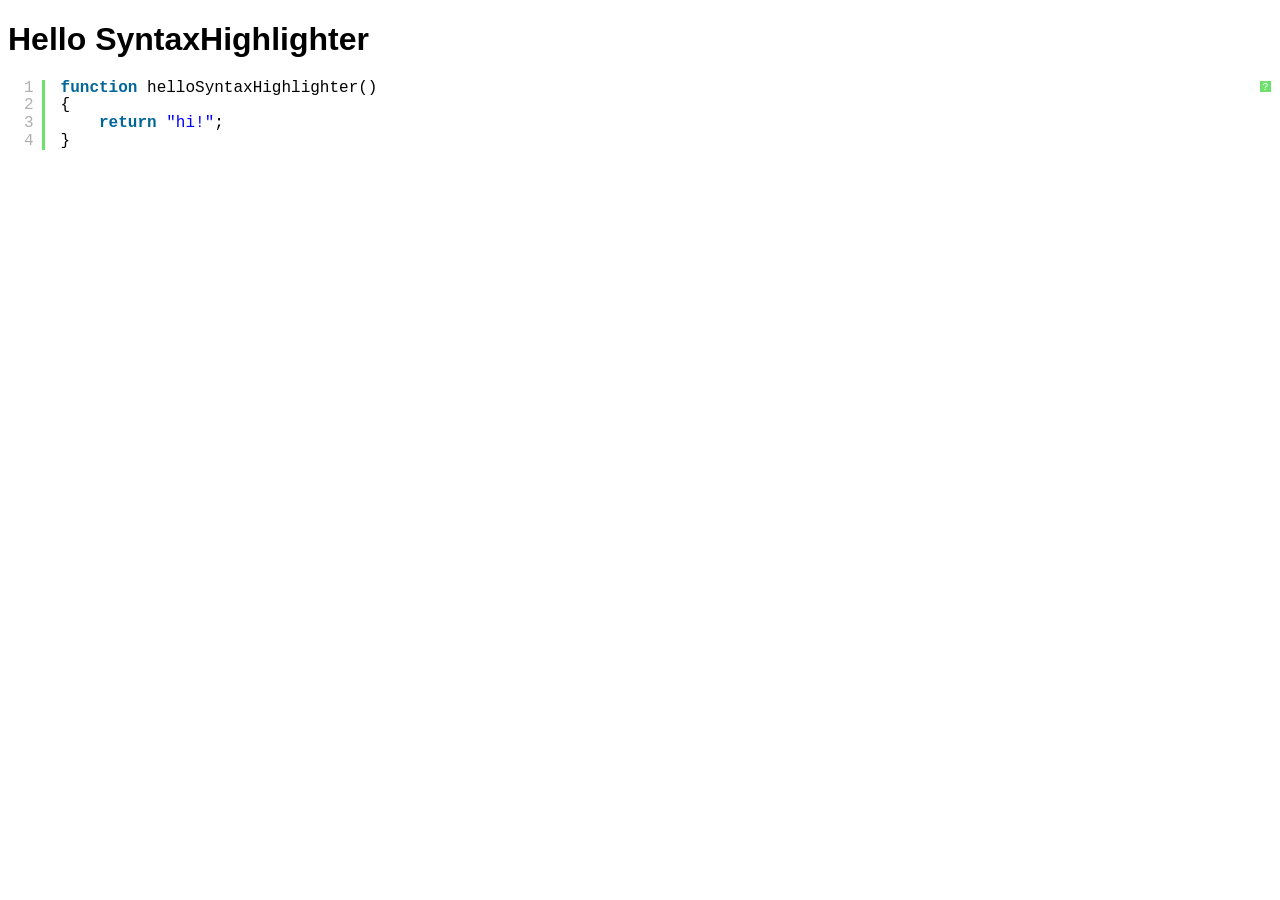
<file: testsupport/nexus-testsuite-ui-plugin/src/main/resources/static/rapture/siesta/resources/syntaxhighlighter_3.0.83/index.html>
<!DOCTYPE html PUBLIC "-//W3C//DTD XHTML 1.0 Strict//EN" "http://www.w3.org/TR/xhtml1/DTD/xhtml1-strict.dtd">
<html xmlns="http://www.w3.org/1999/xhtml" xml:lang="en" lang="en">
<head>
	<meta http-equiv="Content-Type" content="text/html; charset=UTF-8" />
	<title>Hello SyntaxHighlighter</title>
	<script type="text/javascript" src="scripts/shCore.js"></script>
	<script type="text/javascript" src="scripts/shBrushJScript.js"></script>
	<link type="text/css" rel="stylesheet" href="styles/shCoreDefault.css"/>
	<script type="text/javascript">SyntaxHighlighter.all();</script>
</head>

<body style="background: white; font-family: Helvetica">

<h1>Hello SyntaxHighlighter</h1>
<pre class="brush: js;">
function helloSyntaxHighlighter()
{
	return "hi!";
}
</pre>

</html>
</file>
<file: testsupport/nexus-testsuite-ui-plugin/src/main/resources/static/rapture/siesta/resources/syntaxhighlighter_3.0.83/styles/shCoreDefault.css>
/**
 * SyntaxHighlighter
 * http://alexgorbatchev.com/SyntaxHighlighter
 *
 * SyntaxHighlighter is donationware. If you are using it, please donate.
 * http://alexgorbatchev.com/SyntaxHighlighter/donate.html
 *
 * @version
 * 3.0.83 (July 02 2010)
 * 
 * @copyright
 * Copyright (C) 2004-2010 Alex Gorbatchev.
 *
 * @license
 * Dual licensed under the MIT and GPL licenses.
 */
.syntaxhighlighter a,
.syntaxhighlighter div,
.syntaxhighlighter code,
.syntaxhighlighter table,
.syntaxhighlighter table td,
.syntaxhighlighter table tr,
.syntaxhighlighter table tbody,
.syntaxhighlighter table thead,
.syntaxhighlighter table caption,
.syntaxhighlighter textarea {
  -moz-border-radius: 0 0 0 0 !important;
  -webkit-border-radius: 0 0 0 0 !important;
  background: none !important;
  border: 0 !important;
  bottom: auto !important;
  float: none !important;
  height: auto !important;
  left: auto !important;
  line-height: 1.1em !important;
  margin: 0 !important;
  outline: 0 !important;
  overflow: visible !important;
  padding: 0 !important;
  position: static !important;
  right: auto !important;
  text-align: left !important;
  top: auto !important;
  vertical-align: baseline !important;
  width: auto !important;
  box-sizing: content-box !important;
  font-family: "Consolas", "Bitstream Vera Sans Mono", "Courier New", Courier, monospace !important;
  font-weight: normal !important;
  font-style: normal !important;
  font-size: 1em !important;
  min-height: inherit !important;
  min-height: auto !important;
}

.syntaxhighlighter {
  width: 100% !important;
  margin: 1em 0 1em 0 !important;
  position: relative !important;
  overflow: auto !important;
  font-size: 1em !important;
}
.syntaxhighlighter.source {
  overflow: hidden !important;
}
.syntaxhighlighter .bold {
  font-weight: bold !important;
}
.syntaxhighlighter .italic {
  font-style: italic !important;
}
.syntaxhighlighter .line {
  white-space: pre !important;
}
.syntaxhighlighter table {
  width: 100% !important;
}
.syntaxhighlighter table caption {
  text-align: left !important;
  padding: .5em 0 0.5em 1em !important;
}
.syntaxhighlighter table td.code {
  width: 100% !important;
}
.syntaxhighlighter table td.code .container {
  position: relative !important;
}
.syntaxhighlighter table td.code .container textarea {
  box-sizing: border-box !important;
  position: absolute !important;
  left: 0 !important;
  top: 0 !important;
  width: 100% !important;
  height: 100% !important;
  border: none !important;
  background: white !important;
  padding-left: 1em !important;
  overflow: hidden !important;
  white-space: pre !important;
}
.syntaxhighlighter table td.gutter .line {
  text-align: right !important;
  padding: 0 0.5em 0 1em !important;
}
.syntaxhighlighter table td.code .line {
  padding: 0 1em !important;
}
.syntaxhighlighter.nogutter td.code .container textarea, .syntaxhighlighter.nogutter td.code .line {
  padding-left: 0em !important;
}
.syntaxhighlighter.show {
  display: block !important;
}
.syntaxhighlighter.collapsed table {
  display: none !important;
}
.syntaxhighlighter.collapsed .toolbar {
  padding: 0.1em 0.8em 0em 0.8em !important;
  font-size: 1em !important;
  position: static !important;
  width: auto !important;
  height: auto !important;
}
.syntaxhighlighter.collapsed .toolbar span {
  display: inline !important;
  margin-right: 1em !important;
}
.syntaxhighlighter.collapsed .toolbar span a {
  padding: 0 !important;
  display: none !important;
}
.syntaxhighlighter.collapsed .toolbar span a.expandSource {
  display: inline !important;
}
.syntaxhighlighter .toolbar {
  position: absolute !important;
  right: 1px !important;
  top: 1px !important;
  width: 11px !important;
  height: 11px !important;
  font-size: 10px !important;
  z-index: 10 !important;
}
.syntaxhighlighter .toolbar span.title {
  display: inline !important;
}
.syntaxhighlighter .toolbar a {
  display: block !important;
  text-align: center !important;
  text-decoration: none !important;
  padding-top: 1px !important;
}
.syntaxhighlighter .toolbar a.expandSource {
  display: none !important;
}
.syntaxhighlighter.ie {
  font-size: .9em !important;
  padding: 1px 0 1px 0 !important;
}
.syntaxhighlighter.ie .toolbar {
  line-height: 8px !important;
}
.syntaxhighlighter.ie .toolbar a {
  padding-top: 0px !important;
}
.syntaxhighlighter.printing .line.alt1 .content,
.syntaxhighlighter.printing .line.alt2 .content,
.syntaxhighlighter.printing .line.highlighted .number,
.syntaxhighlighter.printing .line.highlighted.alt1 .content,
.syntaxhighlighter.printing .line.highlighted.alt2 .content {
  background: none !important;
}
.syntaxhighlighter.printing .line .number {
  color: #bbbbbb !important;
}
.syntaxhighlighter.printing .line .content {
  color: black !important;
}
.syntaxhighlighter.printing .toolbar {
  display: none !important;
}
.syntaxhighlighter.printing a {
  text-decoration: none !important;
}
.syntaxhighlighter.printing .plain, .syntaxhighlighter.printing .plain a {
  color: black !important;
}
.syntaxhighlighter.printing .comments, .syntaxhighlighter.printing .comments a {
  color: #008200 !important;
}
.syntaxhighlighter.printing .string, .syntaxhighlighter.printing .string a {
  color: blue !important;
}
.syntaxhighlighter.printing .keyword {
  color: #006699 !important;
  font-weight: bold !important;
}
.syntaxhighlighter.printing .preprocessor {
  color: gray !important;
}
.syntaxhighlighter.printing .variable {
  color: #aa7700 !important;
}
.syntaxhighlighter.printing .value {
  color: #009900 !important;
}
.syntaxhighlighter.printing .functions {
  color: #ff1493 !important;
}
.syntaxhighlighter.printing .constants {
  color: #0066cc !important;
}
.syntaxhighlighter.printing .script {
  font-weight: bold !important;
}
.syntaxhighlighter.printing .color1, .syntaxhighlighter.printing .color1 a {
  color: gray !important;
}
.syntaxhighlighter.printing .color2, .syntaxhighlighter.printing .color2 a {
  color: #ff1493 !important;
}
.syntaxhighlighter.printing .color3, .syntaxhighlighter.printing .color3 a {
  color: red !important;
}
.syntaxhighlighter.printing .break, .syntaxhighlighter.printing .break a {
  color: black !important;
}

.syntaxhighlighter {
  background-color: white !important;
}
.syntaxhighlighter .line.alt1 {
  background-color: white !important;
}
.syntaxhighlighter .line.alt2 {
  background-color: white !important;
}
.syntaxhighlighter .line.highlighted.alt1, .syntaxhighlighter .line.highlighted.alt2 {
  background-color: #e0e0e0 !important;
}
.syntaxhighlighter .line.highlighted.number {
  color: black !important;
}
.syntaxhighlighter table caption {
  color: black !important;
}
.syntaxhighlighter .gutter {
  color: #afafaf !important;
}
.syntaxhighlighter .gutter .line {
  border-right: 3px solid #6ce26c !important;
}
.syntaxhighlighter .gutter .line.highlighted {
  background-color: #6ce26c !important;
  color: white !important;
}
.syntaxhighlighter.printing .line .content {
  border: none !important;
}
.syntaxhighlighter.collapsed {
  overflow: visible !important;
}
.syntaxhighlighter.collapsed .toolbar {
  color: blue !important;
  background: white !important;
  border: 1px solid #6ce26c !important;
}
.syntaxhighlighter.collapsed .toolbar a {
  color: blue !important;
}
.syntaxhighlighter.collapsed .toolbar a:hover {
  color: red !important;
}
.syntaxhighlighter .toolbar {
  color: white !important;
  background: #6ce26c !important;
  border: none !important;
}
.syntaxhighlighter .toolbar a {
  color: white !important;
}
.syntaxhighlighter .toolbar a:hover {
  color: black !important;
}
.syntaxhighlighter .plain, .syntaxhighlighter .plain a {
  color: black !important;
}
.syntaxhighlighter .comments, .syntaxhighlighter .comments a {
  color: #008200 !important;
}
.syntaxhighlighter .string, .syntaxhighlighter .string a {
  color: blue !important;
}
.syntaxhighlighter .keyword {
  color: #006699 !important;
}
.syntaxhighlighter .preprocessor {
  color: gray !important;
}
.syntaxhighlighter .variable {
  color: #aa7700 !important;
}
.syntaxhighlighter .value {
  color: #009900 !important;
}
.syntaxhighlighter .functions {
  color: #ff1493 !important;
}
.syntaxhighlighter .constants {
  color: #0066cc !important;
}
.syntaxhighlighter .script {
  font-weight: bold !important;
  color: #006699 !important;
  background-color: none !important;
}
.syntaxhighlighter .color1, .syntaxhighlighter .color1 a {
  color: gray !important;
}
.syntaxhighlighter .color2, .syntaxhighlighter .color2 a {
  color: #ff1493 !important;
}
.syntaxhighlighter .color3, .syntaxhighlighter .color3 a {
  color: red !important;
}

.syntaxhighlighter .keyword {
  font-weight: bold !important;
}
</file>
